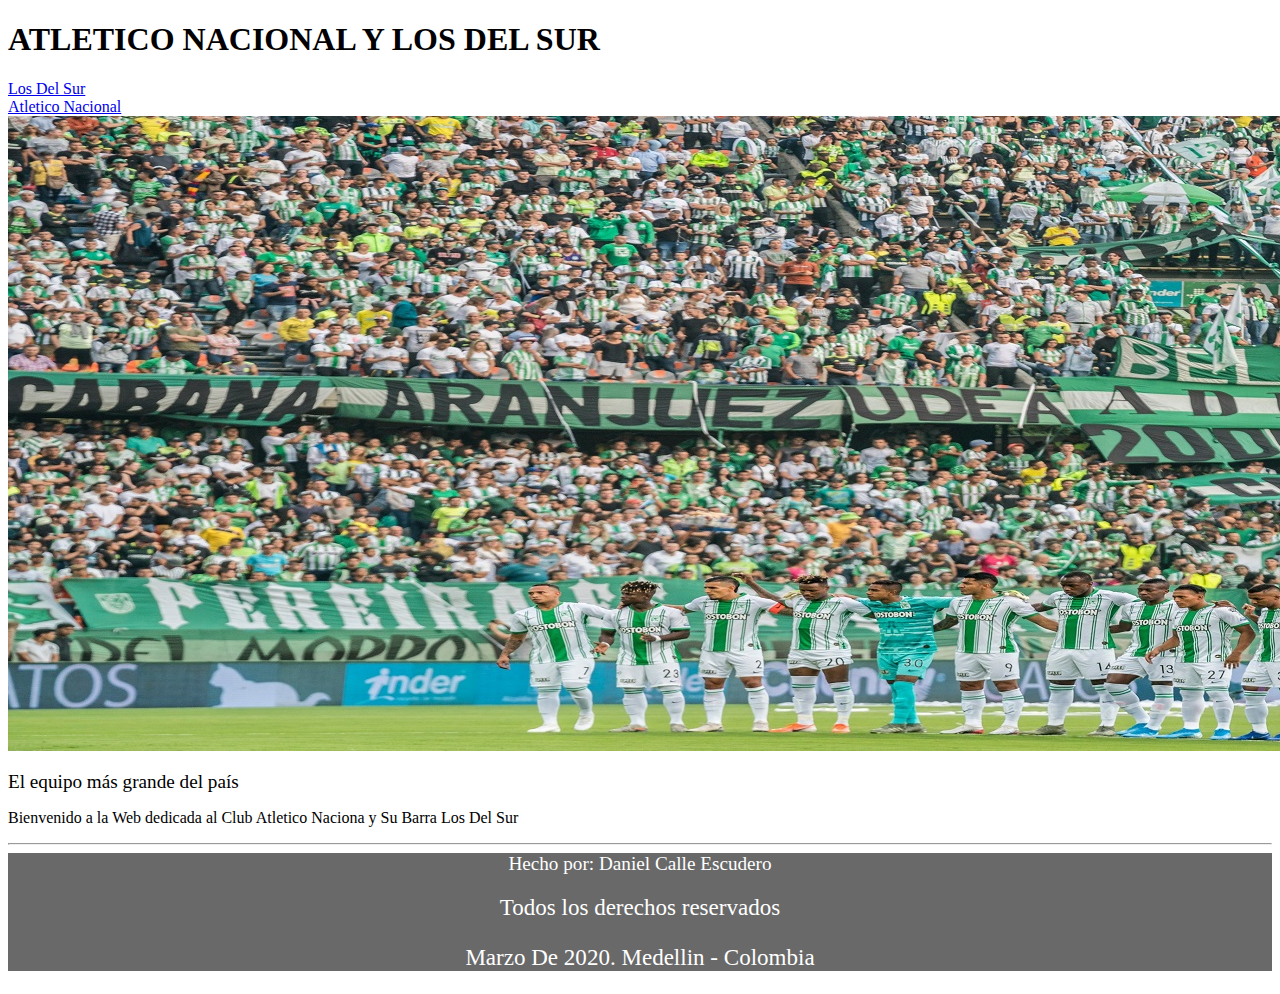
<file: index.html>
<!DOCTYPE html>
<html lang="en">
<head>
    <meta charset="UTF-8">
    <meta name="viewport" content="width=device-width, initial-scale=1.0">
    <title>Atletico Nacional Y Su Hinchada</title>
    <link rel="stylesheet" href="estilos.css">
</head>
<body>
    <header>
        <h1>ATLETICO NACIONAL Y LOS DEL SUR</h1>
        <section>
           <a href="pagina1.html">Los Del Sur</a>
        </section>
        <section>
            <a href="pagina2.html">Atletico Nacional</a>
        </section>        
    </header>
    <main>
        <section>
            <img src="Multimedia/Equipo.jpg" alt="imagen1">
            <H2 class="h">El equipo más grande del país</H2>
            <p>Bienvenido a la Web dedicada al Club Atletico Naciona y Su Barra Los Del Sur</p>
        </section>
        <hr>
        <footer class="footer">Hecho por: Daniel Calle Escudero
            <h2>Todos los derechos reservados</h2>
            <h3>Marzo De 2020. Medellin - Colombia </h3>
        </footer>
    </main>
    
</body>
</html>
</file>
<file: estilos.css>
.h {color: black;}

h1 {font-weight: bold;}

h2 {font-weight: normal; font-size: 1.2em; color: white;}

h3 {font-weight: normal; font-size: 1.2em; color: white;}

footer {font-size: 1.2em; color: white;}

.footer {text-align: center; background-color: dimgray;}

.titulo {font-weight: bold; color: green; text-align: center;} 

.subtitulo {font-weight: bold; color: green;} 

.contenido {font-style: italic; font-family: segoe ui; text-align: justify; color: green;}

.fondo {background-color: black;}

.video {text-align: center;}

.footer1 {text-align: center;}

.titulo2 {text-align: center; font-weight: bold; color: rgb(0, 0, 68);}

.subtitulo2 {font-weight: bold; color: rgb(0, 0, 68);}

.contenido2 {font-family: Lucida Sans; text-align: left; color: rgb(0, 0, 68); font-style: italic;}

.contenido3 {font-family: Arial, Helvetica, sans-serif; color: rgb(0, 0, 68); font-style: italic;}

.fondo2 {background-color: darkgreen;}

.footer2 {text-align: center;}
</file>
